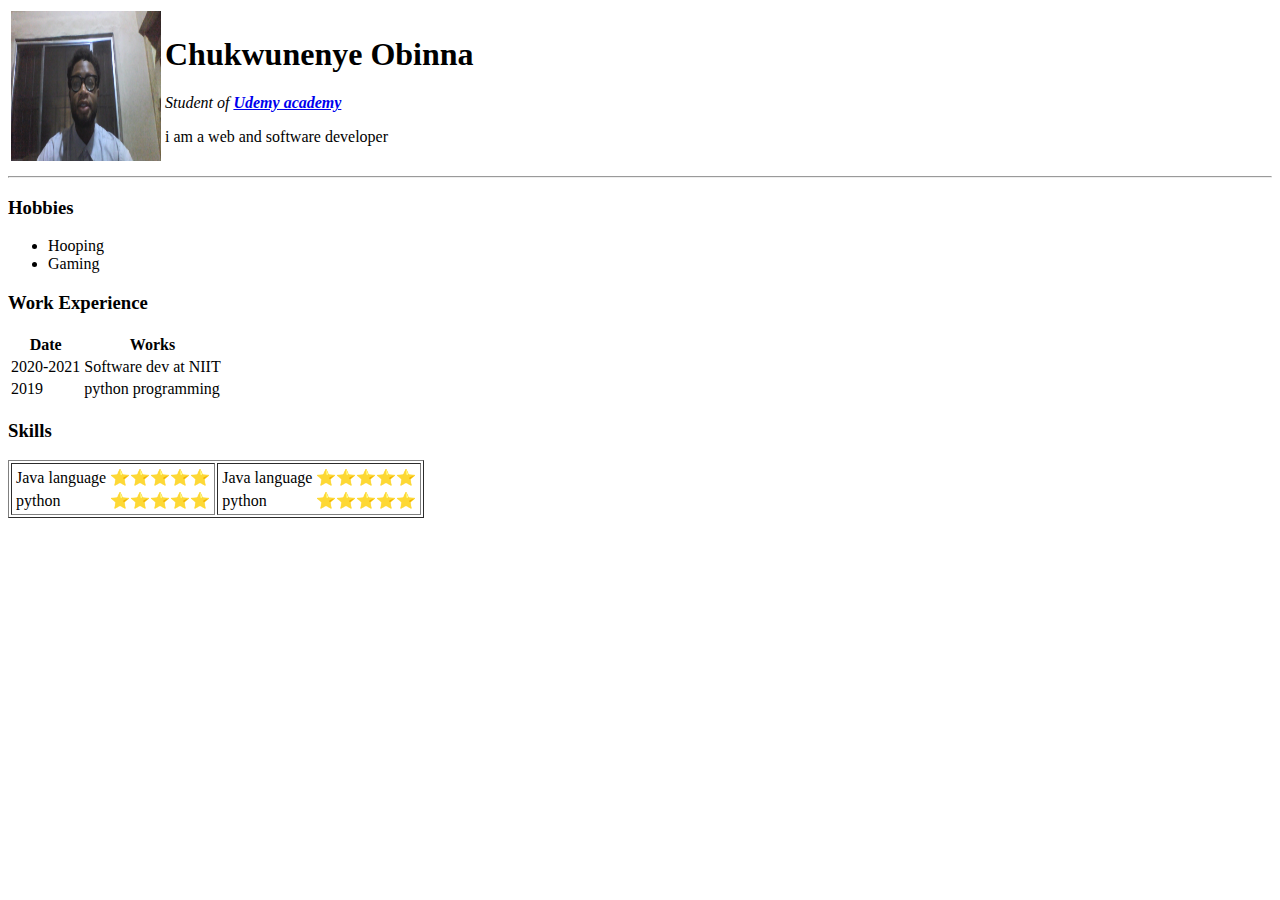
<file: index.html>
<!DOCTYPE html>
<html lang="en">
<head>
    <meta charset="UTF-8">
    <meta http-equiv="X-UA-Compatible" content="IE=edge">
    <meta name="viewport" content="width=device-width, initial-scale=1.0">
    <title>Document</title>
    <style></style>
</head>

<body>
    <table>
        <tr>
           <td> <img src="Assets/WIN_20211121_11_20_45_Pro.jpg" alt="Obinna's picture" height = "150px" width="150px"></td>
           <td>
            <h1>Chukwunenye Obinna</h1>
            <p><em>Student of <strong><a href="https://www.udemy.com/">Udemy academy</a></strong> </em></p>
          <p> i am a web and software developer</p>
          
        </td>
        </tr>
    
    </table>
    <hr>
  <h3>Hobbies</h3>
  <ul>
      <li>Hooping</li>
      <li>Gaming</li>
  </ul>
  <h3>Work Experience</h3>
  <table >
      <thead>
          <tr>
            <th>Date</th>
            <th>Works</th>
          </tr>
      </thead>
      <tr>
         <td>2020-2021</td>
         <td>Software dev at NIIT </td>
      </tr>
      <tr>
<td>
    2019
</td>
<td>
    python programming
</td>
      </tr>
  </table>
  <h3>Skills</h3>
  <table border="1">
      <tr>
          <td>
              <table >
            <tr>
                <td>Java language</td>
                <td> ⭐⭐⭐⭐⭐</td>
            </tr>
            <tr>
                <td>python</td>
                <td> ⭐⭐⭐⭐⭐</td>
            </tr>
        </table>
    </td>
          <td>
            <table >
                <tr>
                    <td>Java language</td>
                    <td> ⭐⭐⭐⭐⭐</td>
                </tr>
                <tr>
                    <td>python</td>
                    <td> ⭐⭐⭐⭐⭐</td>
                </tr>
            </table>
          </td>
      </tr>
      
  </table>
  
  
  
</body>
</html>
</file>
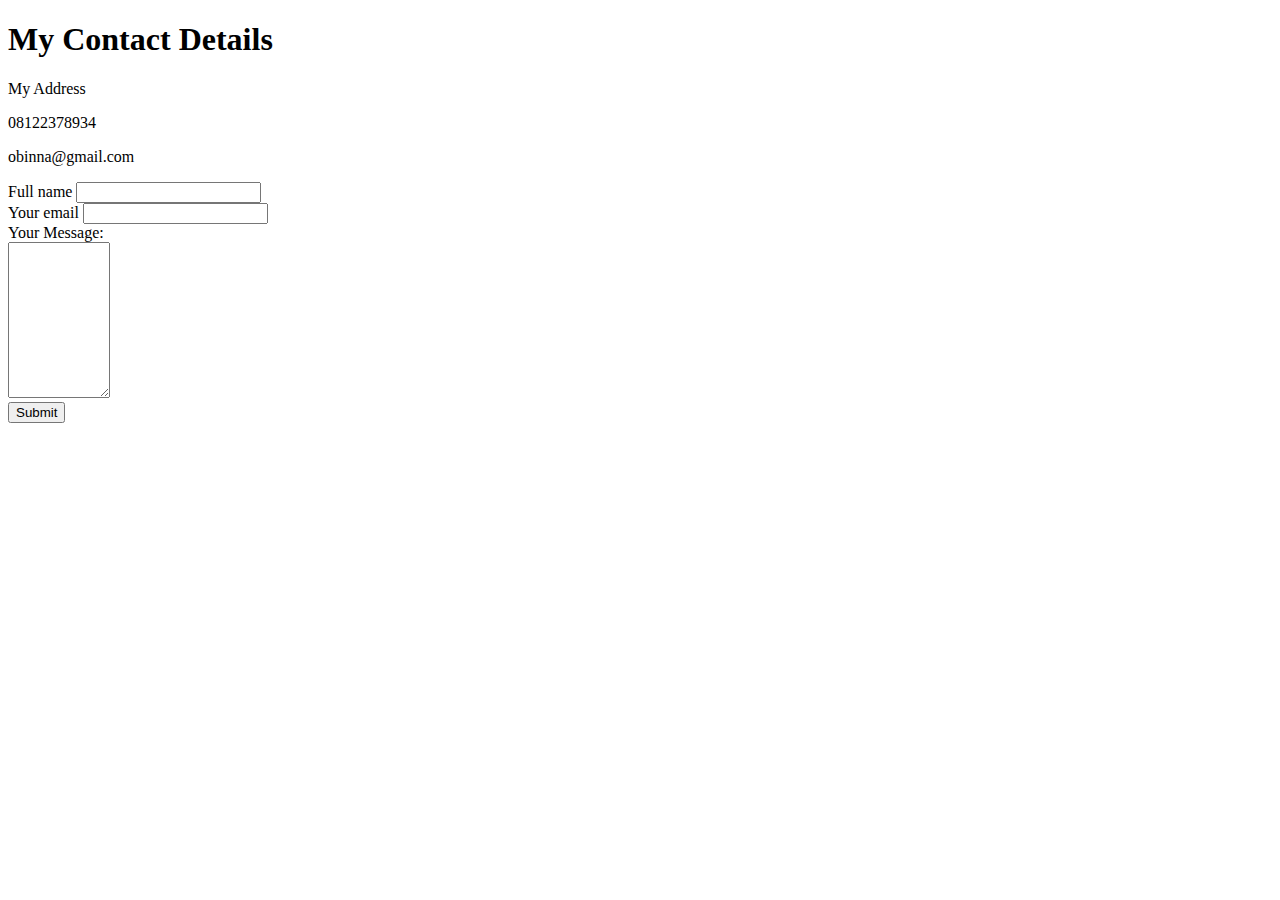
<file: contact-me.html>
<!DOCTYPE html>
<html lang="en">
<head>
    <meta charset="UTF-8">
    <meta http-equiv="X-UA-Compatible" content="IE=edge">
    <meta name="viewport" content="width=device-width, initial-scale=1.0">
    <title>Document</title>
</head>
<body>
    <h1>My Contact Details</h1>
    <p>My Address</p>
    <p>08122378934</p>
    <p>obinna@gmail.com</p>
    <form action="mailto:obichris202@gmail.com">
    <label> Full name</label>
    <input type="text"><br>
    <label>Your email</label>
    <input type="email"><br>
    <label>Your Message: </label><br>
    <textarea name="name" id="" cols="10" rows="10"></textarea><br>
    <input type="submit">
</form>
</body>
</html>
</file>
